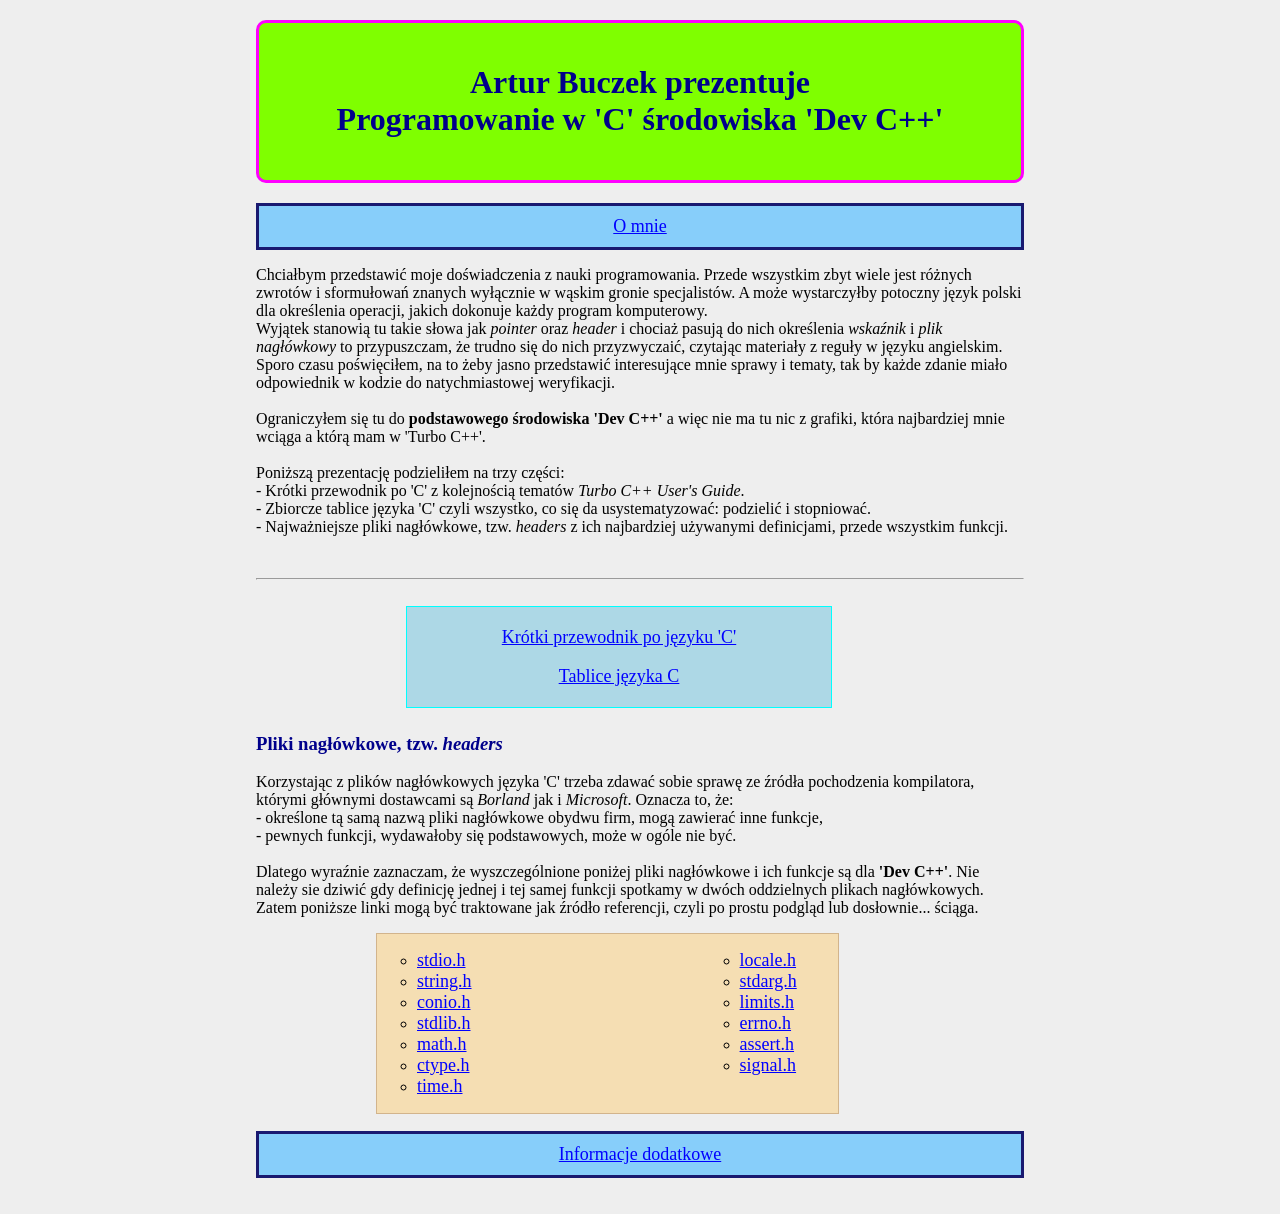
<file: index.html>
﻿<!doctype html>
<html lang="pl">
<head>
   <meta charset="utf-8">
   <meta name="viewport" content="width=device-width, initial-scale=1.0">
   <meta name="google-site-verification" content="googlecde995bd68fb4a58.html">   
   <link rel="stylesheet" href="style.css">
   <title>Programowanie w języku C i pliki nagłówkowe języka</title>
   <meta name="Author" content="Artur Buczek">
   <meta name="Description" content="Programowanie w języku C przekazane w możliwie przyjazny sposób, bez jakichkolwiek niejasności, będącego wynikiem własnych doświadczeń i przemyśleń a nie powtarzaniu zdań innych osób.">
   <meta name="Keywords" content="Programowanie w C, Pliki nagłówkowe języka C, stdio.h, stdlib.h, string.h, math.h, limits.h, conio.h, ctype.h, errno.h, time.h">
   <style>
      a:link, a:visited { color: Blue; }
      a:hover, a:active { color: BlueViolet; text-decoration: none; font-size: 120%; }
   </style>
</head>

   <body>

      <div class="top">
         <h1>Artur Buczek prezentuje<br>Programowanie w 'C' środowiska 'Dev C++'</h1>
      </div>

      <div class="menu">
         <a href="omnie.html">O mnie</a>
      </div>


      <p>Chciałbym przedstawić moje doświadczenia z nauki programowania. Przede wszystkim zbyt wiele jest różnych zwrotów i sformułowań znanych wyłącznie w wąskim gronie specjalistów. A może wystarczyłby potoczny język polski dla określenia operacji, jakich dokonuje każdy program komputerowy.
      <br>
      Wyjątek stanowią tu takie słowa jak <i>pointer</i> oraz <i>header</i> i chociaż pasują do nich określenia <i>wskaźnik</i> i <i>plik nagłówkowy</i> to przypuszczam, że trudno się do nich przyzwyczaić, czytając materiały z reguły w języku angielskim.
      <br>
      Sporo czasu poświęciłem, na to żeby jasno przedstawić interesujące mnie sprawy i tematy, tak by każde zdanie miało odpowiednik w kodzie do natychmiastowej weryfikacji.
      <br><br>

      Ograniczyłem się tu do <b>podstawowego środowiska 'Dev C++'</b> a więc nie ma tu nic z grafiki, która najbardziej mnie wciąga a którą mam w 'Turbo C++'.
      <br><br>

      Poniższą prezentację podzieliłem na trzy części:
      <br>
      - Krótki przewodnik po 'C' z kolejnością tematów <i>Turbo C++ User's Guide</i>.
      <br>
      - Zbiorcze tablice języka 'C' czyli wszystko, co się da usystematyzować: podzielić i stopniować.
      <br>
      - Najważniejsze pliki nagłówkowe, tzw. <i>headers</i> z ich najbardziej używanymi definicjami, przede wszystkim funkcji.
      </p>
      <br><hr><br>

      <div style="background: LightBlue; border: 1px solid Cyan; padding: 20px; margin-left: 150px; float: left; text-align:center; width: 50%;">
        <a href="Opisy/Programowanie%20w%20języku%20C.pdf" title="Opis języka 'C'" target="_blank">Krótki przewodnik po języku 'C'</a>
        <br><br>
        <a href="Opisy/Tablice%20języka%20C.pdf" title="Systematyka operacji w 'C'" target="_blank">Tablice języka C</a>
      </div>

      <br><br><br><br><br><br>
      <h3 style="color:DarkBlue;">Pliki nagłówkowe, tzw. <i>headers</i></h3>
      <p>Korzystając z plików nagłówkowych języka 'C' trzeba zdawać sobie sprawę ze źródła pochodzenia kompilatora, którymi głównymi dostawcami są <i>Borland</i> jak i <i>Microsoft</i>. Oznacza to, że: 
      <br>
      - określone tą samą nazwą pliki nagłówkowe obydwu firm, mogą zawierać inne funkcje, 
      <br>
      - pewnych funkcji, wydawałoby się podstawowych, może w ogóle nie być. 
      <br><br>
      Dlatego wyraźnie zaznaczam, że wyszczególnione poniżej pliki nagłówkowe i ich funkcje są dla <b>'Dev C++'</b>. Nie należy sie dziwić gdy definicję jednej i tej samej funkcji spotkamy w dwóch oddzielnych plikach nagłówkowych. Zatem poniższe linki mogą być traktowane jak źródło referencji, czyli po prostu podgląd lub dosłownie... ściąga.
      </p>

      <div style="background: wheat; border: 1px solid tan; margin-left: 120px; float: left; text-align:left; width: 60%;">
        <div style="float:left;text-align:left;width:30%;">
          <ul style="list-style-type:circle;">
            <li><a href="Headers/stdio.pdf" title="Standardowy plik nagłówkowy wejścia i wyjścia" target="_blank">stdio.h</a></li>
            <li><a href="Headers/string.pdf" title="Operacje na łańcuchach znakowych" target="_blank">string.h</a></li>
            <li><a href="Headers/conio.pdf" title="Operacje wejścia i wyjścia dla konsoli (klawiatury i ekranu)" target="_blank">conio.h</a></li>
            <li><a href="Headers/stdlib.pdf" title="Funkcje biblioteki standardowej" target="_blank">stdlib.h</a></li>
            <li><a href="Headers/math.pdf" title="Stałe i funkcje matematyczne" target="_blank">math.h</a></li>
            <li><a href="Headers/ctype.pdf" title="Operacje na pojedynczych znakach" target="_blank">ctype.h</a></li>
            <li><a href="Headers/time.pdf" title="Funkcje daty i czasu" target="_blank">time.h</a></li>
          </ul>
        </div>

        <div style="float:right;text-align:left;width:30%;">
          <ul style="list-style-type:circle;">
            <li><a href="Headers/locale.pdf" title="Zmiana ustawień na krajowe (czcionka, data, czas ...)" target="_blank">locale.h</a></li>
            <li><a href="Headers/stdarg.pdf" title="Makra przesyłania do jednej funkcji zmiennej liczby argumentów różnych typów" target="_blank">stdarg.h</a></li>
            <li><a href="Headers/limits.pdf" title="Liczbowe ograniczenia dla typów zmiennych" target="_blank">limits.h</a></li>
            <li><a href="Headers/errno.pdf" title="Operacje obsługi błędów" target="_blank">errno.h</a></li>
            <li><a href="Headers/assert.pdf" title="Funkcja makro dla testu niechcianych przypadków" target="_blank">assert.h</a></li>
            <li><a href="Headers/signal.pdf" title="Funkcja przerwań wysyłanych przez system operacyjny" target="_blank">signal.h</a></li>
          </ul>
        </div>
      </div>

      <br><br><br><br><br><br><br><br><br><br><br>

      <div class="footer">
         <a href="Stopka.pdf" target="_blank">Informacje dodatkowe</a>
      </div>

      <br><br>

   </body>

</html>
</file>
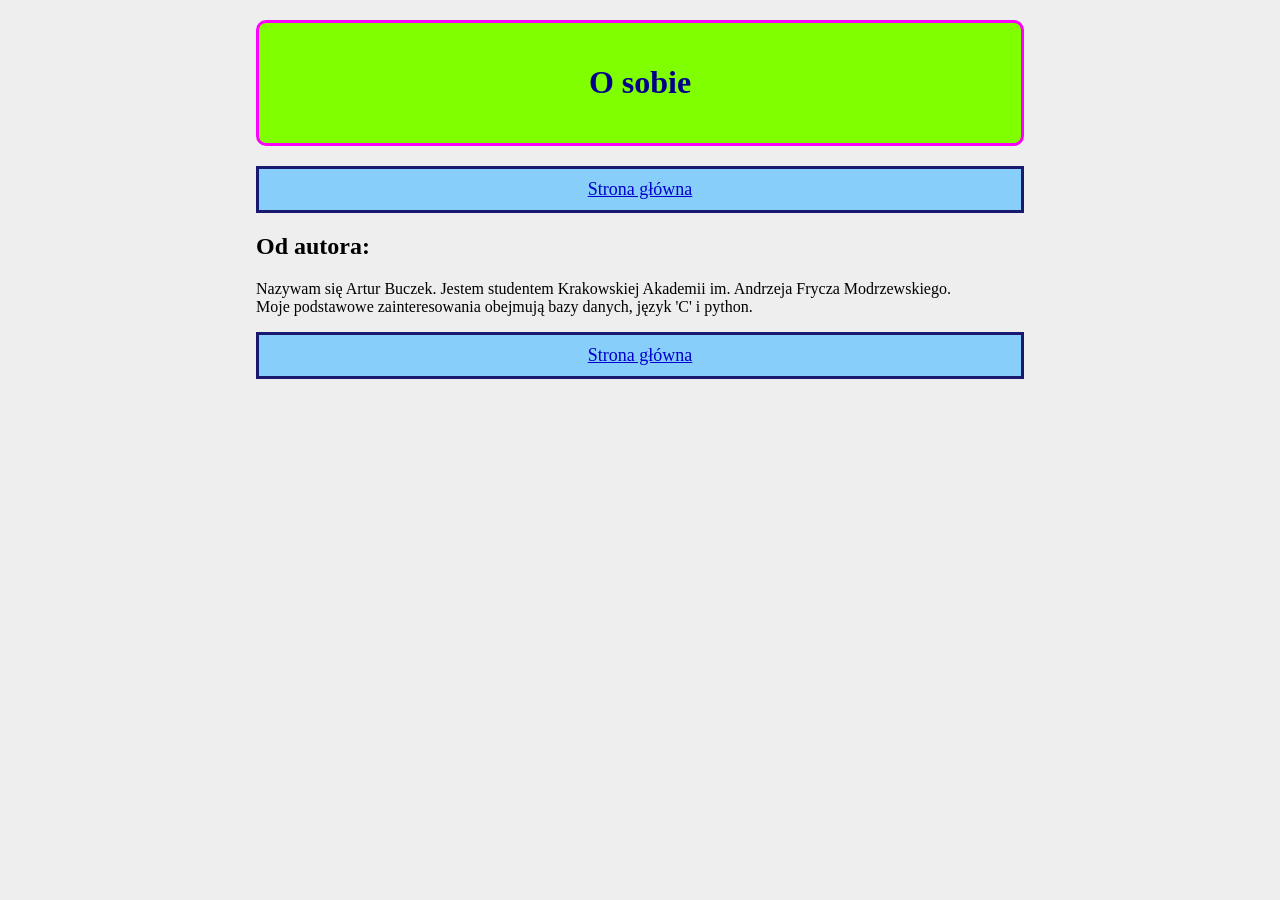
<file: omnie.html>
﻿<!doctype html>
<html lang="pl">
<head>
   <meta charset="utf-8">
   <link rel="stylesheet" href="style.css">
   <title>O mnie - Programowanie Artura Buczka</title>
</head>

   <body>

      <div class="top">
         <h1>O sobie</h1>
      </div>

      <div class="menu">
         <a href="index.html">Strona główna</a>
      </div>


      <h2>Od autora:</h2>

      <p>Nazywam się Artur Buczek. Jestem studentem Krakowskiej Akademii im. Andrzeja Frycza Modrzewskiego.
      <br> Moje podstawowe zainteresowania obejmują bazy danych, język 'C' i python.</p>
  

      <div class="footer">
         <a href="index.html">Strona główna</a>
      </div>

  </body>

</html>
</file>
<file: style.css>
body {
   background: #eee;
   margin: 0 20%;
}

.top {
   background: #7FFF00;
   border: 3px solid #FF00FF;
   border-radius: 10px;
   padding: 20px;
   margin: 20px 0px;
   color: DarkBlue;
   text-align: center;
}

.menu, .footer {
   background: #87CEFA;
   border: 3px solid #191970;
   padding: 10px;
   text-align: center;
}

a {
   color: #0000CD;
   font-size: 18px;
   font-weight: bolt;
}
</file>
